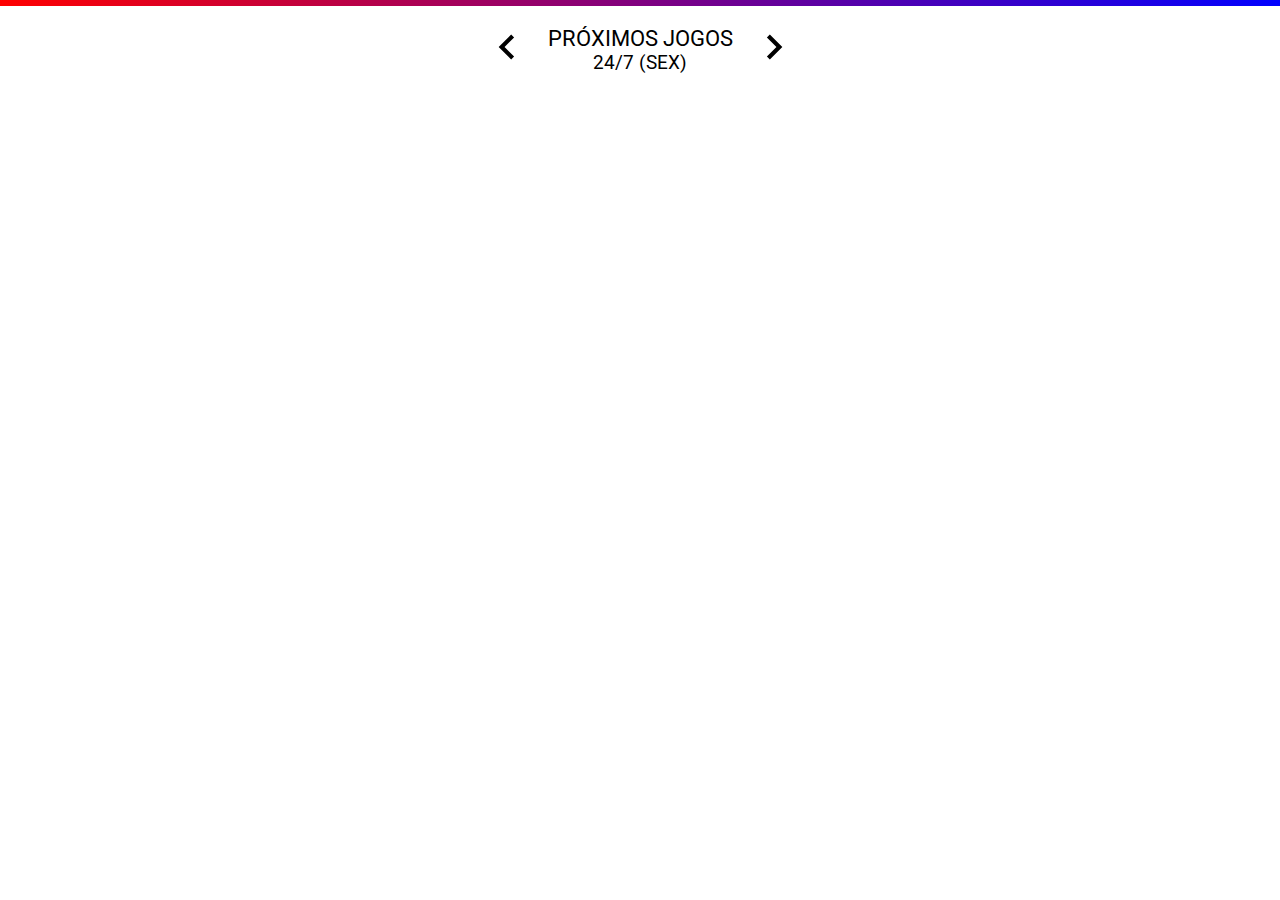
<file: index.html>
<!DOCTYPE html>
<html lang="pt-BR">
<head>
    <meta charset="UTF-8">
    <meta name="viewport" content="width=device-width, initial-scale=1.0">
    <meta http-equiv="X-UA-Compatible" content="ie=edge">
    <title>Jogos da Copa do Mundo 2018</title>
    <link rel="stylesheet" href="assets/css/style.css">
    <link href="https://fonts.googleapis.com/css?family=Roboto" rel="stylesheet">
</head>
<body onload="carregarDados()">
    <div class="container">
        <div class="cabecalho">
            <div>
                <a href="#"><img src="assets/images/baseline-navigate_before-24px.svg" class="cabecalho--icon" id="anterior"></a>
            </div>
            <div class="cabecalho--conteudo">
                <span class="cabecalho--titulo">PRÓXIMOS JOGOS</span>
                <span class="cabecalho--data" id="dia">15/06 (SEX)</span>
            </div>
            <div>
                <a href=""><img src="assets/images/baseline-navigate_next-24px.svg" class="cabecalho--icon" id="proximo"></a>
            </div>
        </div>
        <div id="confrontos">
            
        </div>
    </div>
    <script src="assets/js/functions.js"></script>
</body>
</html>
</file>
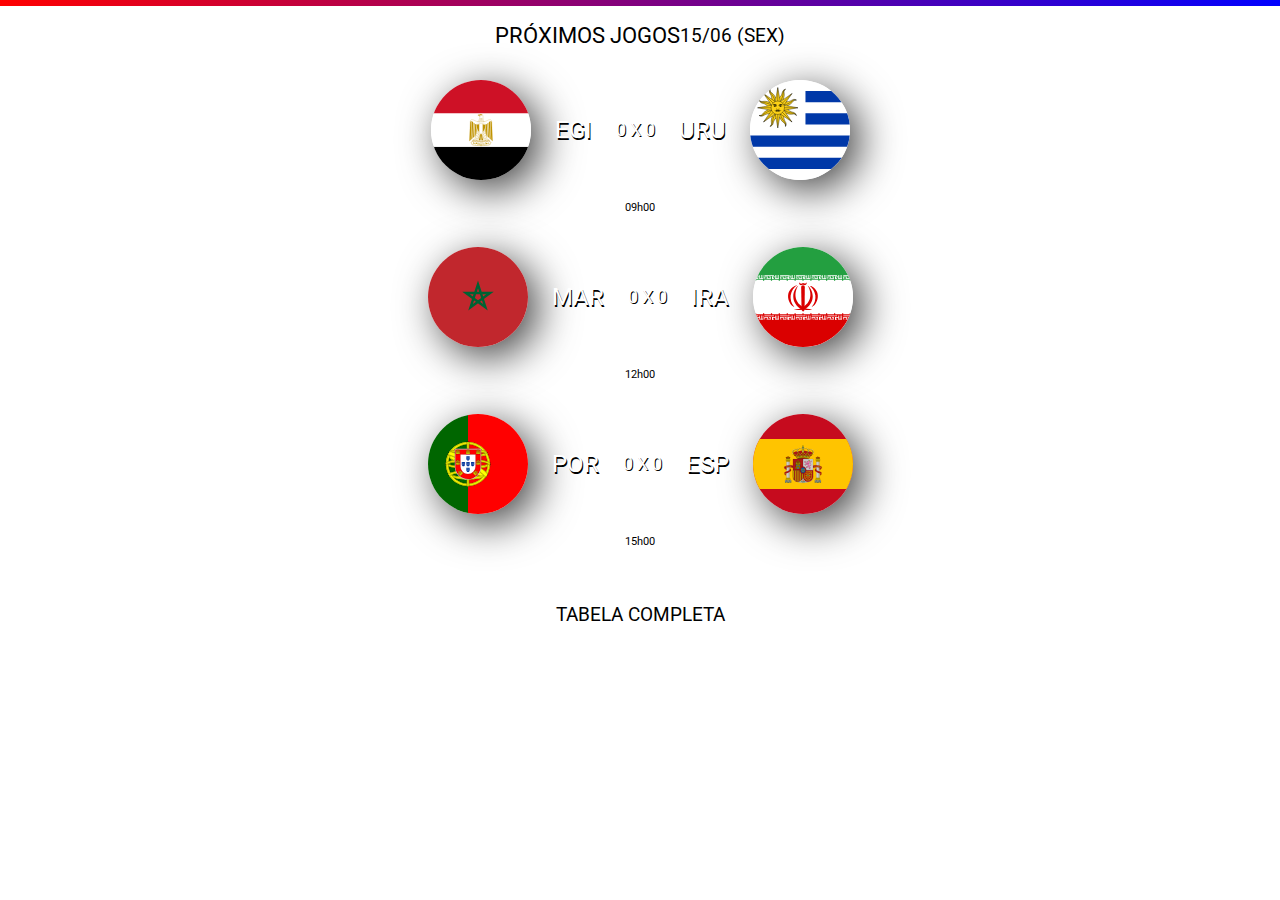
<file: estrutura_inicial.html>
<!DOCTYPE html>
<html lang="pt-BR">
<head>
    <meta charset="UTF-8">
    <meta name="viewport" content="width=device-width, initial-scale=1.0">
    <meta http-equiv="X-UA-Compatible" content="ie=edge">
    <title>Jogos da Copa do Mundo 2018</title>
    <link rel="stylesheet" href="assets/css/style.css">
    <link href="https://fonts.googleapis.com/css?family=Roboto" rel="stylesheet">
</head>
<body>
    <div class="container">
        <div class="cabecalho">
            <span class="cabecalho--titulo">PRÓXIMOS JOGOS</span>
            <span class="cabecalho--data">15/06 (SEX)</span>
        </div>
        <div class="jogo-container egi-uru">
            <div class="jogo-container--conteudo">
                <div>
                    <div class="pais">
                        <img src="assets/images/eg.svg" class="pais--flag">
                        <span class="pais--sigla">EGI</span>
                    </div>
                </div>
                <div>
                    <div class="resultado">
                        <span>0</span>
                        <span>X</span>
                        <span>0</span>
                    </div>
                </div>
                <div>
                    <div class="pais">
                        <span class="pais--sigla">URU</span>
                        <img src="assets/images/uy.svg" class="pais--flag">
                    </div>
                </div>
            </div>
            <div class="jogo-container--horario">
                <span>09h00</span>
            </div>
        </div>    

        <div class="jogo-container mar-ira">
            <div class="jogo-container--conteudo">
                <div>
                    <div class="pais">
                        <img src="assets/images/ma.svg" class="pais--flag">
                        <span class="pais--sigla">MAR</span>
                    </div>
                </div>
                <div>
                    <div class="resultado">
                        <span>0</span>
                        <span>X</span>
                        <span>0</span>
                    </div>
                </div>
                <div>
                    <div class="pais">
                        <span class="pais--sigla">IRA</span>
                        <img src="assets/images/ir.svg" class="pais--flag">
                    </div>
                </div>
            </div>
            <div class="jogo-container--horario">
                <span>12h00</span>
            </div>
        </div>

        <div class="jogo-container por-esp">
            <div class="jogo-container--conteudo">
                <div>
                    <div class="pais">
                        <img src="assets/images/pt.svg" class="pais--flag">
                        <span class="pais--sigla">POR</span>
                    </div>
                </div>
                <div>
                    <div class="resultado">
                        <span>0</span>
                        <span>X</span>
                        <span>0</span>
                    </div>
                </div>
                <div>
                    <div class="pais">
                        <span class="pais--sigla">ESP</span>
                        <img src="assets/images/es.svg" class="pais--flag">
                    </div>
                </div>
            </div>
            <div class="jogo-container--horario">
                <span>15h00</span>
            </div>
        </div>  
        
        <div class="rodape">
            <span>TABELA COMPLETA</span>
        </div>
    </div>
</body>
</html>
</file>
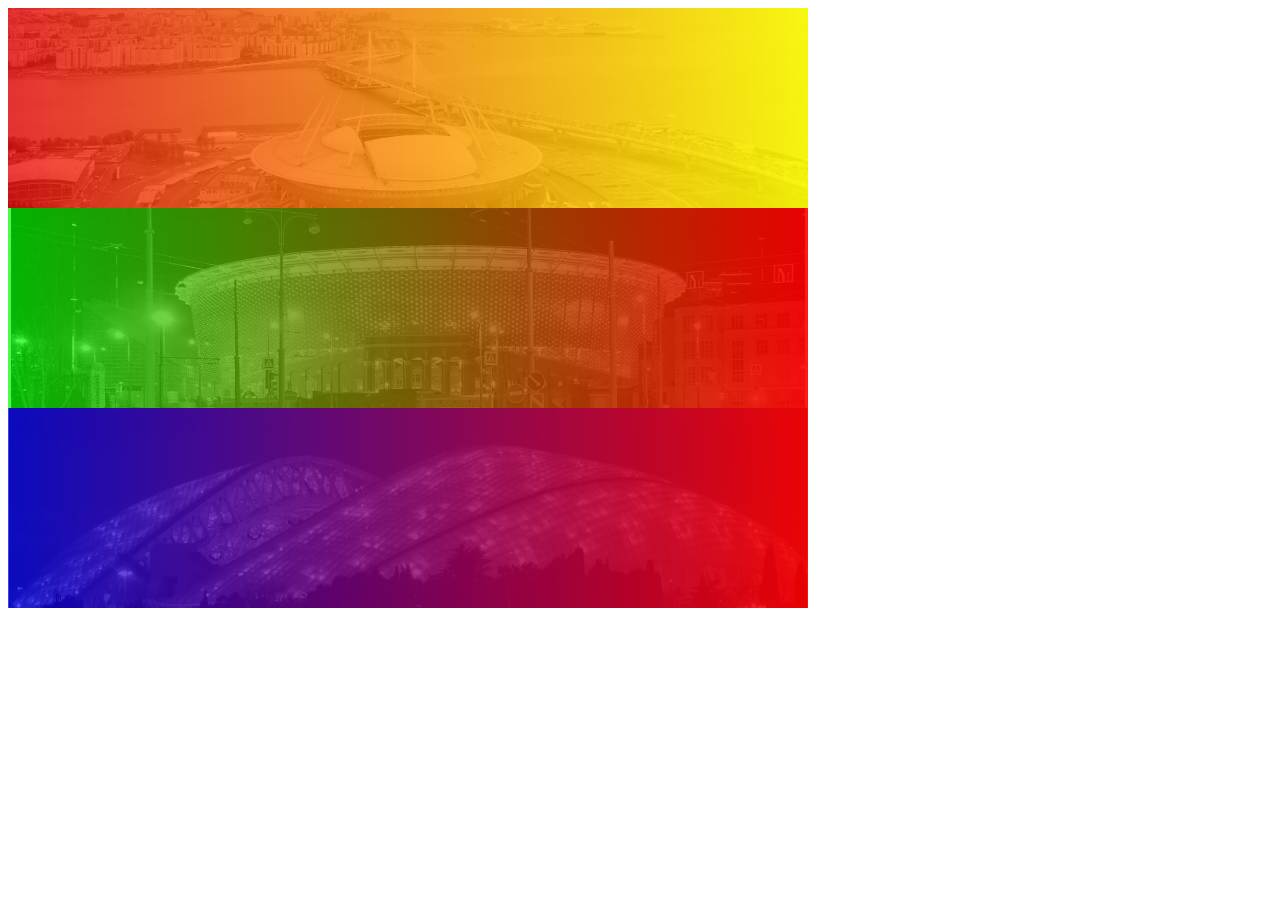
<file: t.html>
<!DOCTYPE html>
<html lang="en">
<head>
    <meta charset="UTF-8">
    <meta name="viewport" content="width=device-width, initial-scale=1.0">
    <meta http-equiv="X-UA-Compatible" content="ie=edge">
    <title>Document</title>
    <style>
        .teste1{
            height: 200px;
            width: 800px;
            background: linear-gradient(to right,rgba(255,0,0, 0.7),rgba(255,255,0, 0.9)
            ),url(assets/images/krestovsky.jpg) no-repeat;
            background-size: cover;
        }
        .teste2{
            height: 200px;
            width: 800px;
            background: linear-gradient(to right,rgba(0,255,0, 0.7),rgba(255,0,0, 0.9)
            ),url(assets/images/ekaterinburg-arena.jpg) no-repeat;
            background-size: cover;
            
        }
        .teste3{
            height: 200px;
            width: 800px;
            background: linear-gradient(to right,rgba(0,0,255, 0.7),rgba(255,0,0, 0.9)
            ),url(assets/images/fisht-olympic.jpg) no-repeat;
            background-size: cover;
        }
    </style>
</head>
<body>
    <div class="teste1"></div>
    <div class="teste2"></div>
    <div class="teste3"></div>
</body>
</html>
</file>
<file: assets/css/style.css>
*{
    margin: 0; padding: 0;
    font-family: 'Roboto', sans-serif;
}

.container{
    width: 100%;
    /*box-shadow: 0.8em 0.8em 4em 0px rgba(0,0,0,0.75);
    border-radius: 0.2em;*/
}

.cabecalho{
    display: flex;
    flex-direction: row;
    justify-content: center;
    align-items: center;
    padding: 1em 0;
    border-top: 0.4em solid #000000;
    border-image: linear-gradient(to right, red 0%, blue 100%);
    border-image-slice: 1;
    
}
    .cabecalho--icon{
        padding: 0 1em;
        width: 50px;
        height: 50px;
    }
    .cabecalho--conteudo{
        display: flex;
        flex-direction: column;
    }
        .cabecalho--titulo{
            text-align: center;
            font-size: 1.4em;
        }
        .cabecalho--data{
            text-align: center;
            font-size: 1.2em;
        }

.rodape{
    /*width: 350px;*/
    padding: 2em 0;
    text-align: center;
    font-size: 1.2em;
}


.jogo-container{
    display: flex;
    flex-direction: column;
    /*width: 350px;  */
    align-items: center; 
}
    .jogo-container--conteudo{
        display: flex;
        padding: 1em;
        justify-content: space-around;
        align-items: center;
    }

        .pais{
            display: flex;
            align-items: center;
        }
            .pais--flag{
                width: 50px;
                height: 50px;
                border-radius: 50%;
                /*text-shadow: 1em 1em #000000;*/
                box-shadow: 10px 10px 41px 0px rgba(0,0,0,0.75);
                
            }
            .pais--sigla{
                color: white;
                font-size: 1.5em;
                padding: 0 1em; 
                text-shadow: 0.08em 0.08em #000000;   
            }
        .resultado{
            color: white;
            font-size: 1.1em;
            text-shadow: 0.08em 0.08em #000000;
        }

    .jogo-container--horario{
        margin-bottom: 1em;
    }
    .jogo-container--horario > span{
        background-color: white;
        padding: 0.5em 1.3em;
        border-radius: 1em;
        text-align: center;
        font-size: 0.7em;
    }

.invisivel{
    visibility: hidden;
}    
    

@media (min-width: 800px){
    .pais--flag{
        width: 100px;
        height: 100px;
    }
}
</file>
